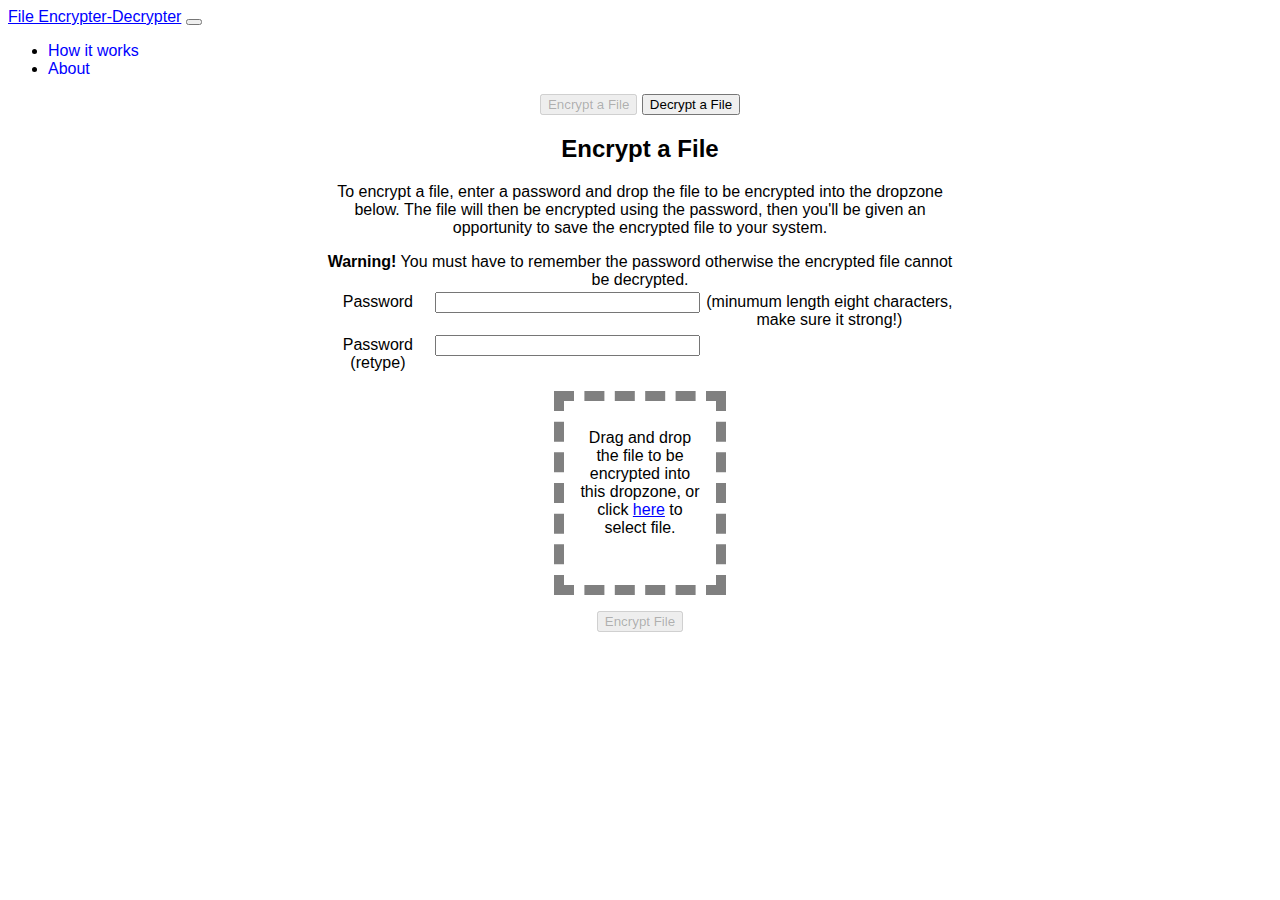
<file: index.html>
<!DOCTYPE html>
<html lang="en">

<head>
  <meta charset="UTF-8" />
  <meta name="viewport" content="width=device-width, initial-scale=1.0" />
  <title>File Encrypter-Decrypter</title>
  <link rel="stylesheet" href="css/style.css" />
  <link href="https://cdn.jsdelivr.net/npm/bootstrap@5.0.0-beta1/dist/css/bootstrap.min.css" rel="stylesheet"
    integrity="sha384-giJF6kkoqNQ00vy+HMDP7azOuL0xtbfIcaT9wjKHr8RbDVddVHyTfAAsrekwKmP1" crossorigin="anonymous" />
</head>

<body>
  <nav class="navbar navbar-expand-lg navbar-light bg-light">
    <a class="navbar-brand" href="#">File Encrypter-Decrypter</a>
    <button class="navbar-toggler" type="button" data-toggle="collapse" data-target="#navbarSupportedContent" aria-controls="navbarSupportedContent" aria-expanded="false" aria-label="Toggle navigation">
      <span class="navbar-toggler-icon"></span>
    </button>

    <div class="collapse navbar-collapse" id="navbarSupportedContent">
      <ul class="navbar-nav mr-auto">
        <li class="nav-item active">
          <a class="nav-link" href="howItWorks.html">How it works</a>
        </li>
        <li class="nav-item">
          <a class="nav-link" href="about.html">About</a>
        </li>
        
      </ul>
    </div>
  </nav>

    <div class="encryptDecryptOption">
      <button type="button" class="btn btn-primary btn-sm" id="btnEncryptOperation"
        onClick="switchOperation('encrypt');">
        Encrypt a File
      </button>

      <button type="button" class="btn btn-primary btn-sm" id="btnDecryptOperation"
        onClick="switchOperation('decrypt');">
        Decrypt a File
      </button>
    </div>

    <div class="container" id="divEncryptfile">
      <h2>Encrypt a File</h2>
      <p>
        To encrypt a file, enter a password and drop the file to be encrypted
        into the dropzone below. The file will then be encrypted using the
        password, then you'll be given an opportunity to save the encrypted file
        to your system.
      </p>

      <div class="alert alert-danger">
        <strong>Warning!</strong> You must have to remember the password otherwise the encrypted file cannot be
        decrypted.
      </div>

      <div class="divTable">
        <div class="divTableBody">
          <div class="divTableRow">
            <div class="divTableCell">Password</div>
            <div class="divTableCell">
              <input id="txtEncpassphrase" type="password" size="30" onkeyup="encvalidate();" value="" />
            </div>
            <div class="divTableCell">
              (minumum length eight characters, make sure it strong!)
            </div>
          </div>
          <div class="divTableRow">
            <div class="divTableCell">Password (retype)</div>
            <div class="divTableCell">
              <input id="txtEncpassphraseretype" type="password" size="30" onkeyup="encvalidate();" value="" />
            </div>
            <div id="passwordRetypeIndicator" class="divTableCell">
              <span class="greenspan" id="spnCheckretype"></span>
            </div>
          </div>
        </div>
      </div>

      <p></p>

      <div>
        <div class="dropzone" id="encdropzone" ondrop="drop_handler(event);" ondragover="dragover_handler(event);"
          ondragend="dragend_handler(event);">
          <p>
            Drag and drop the file to be encrypted into this dropzone, or click
            <a class="link-danger" onclick="encfileElem.click();">here</a> to select
            file.
          </p>
          <p><span id="spnencfilename"></span></p>
        </div>
        <input type="file" id="encfileElem" style="display: none" onchange="selectfile(this.files)" />
      </div>

      <p></p>

      <div id="encryptFileButton">
        <button id="btnEncrypt" onclick="encryptfile();" disabled class="btn btn-warning">
          Encrypt File
        </button>
        <span id="spnEncstatus"></span>
      </div>

      <!-- <div class="divTable">
        <div class="divTableBody">
          <div class="divTableRow">
            <div class="divTableCell">
              <button
                id="btnEncrypt"
                onclick="encryptfile();"
                disabled
              >
                Encrypt File
              </button>
            </div>
            <div class="divTableCell"><span id="spnEncstatus"></span></div>
          </div>
        </div>
      </div> -->

      <p></p>

      <!-- <button type="button" id="aEncsavefile" class="btn btn-success">Save Encrypted File</button> -->

      <div>
        <a id="aEncsavefile" hidden><button type="button" class="btn btn-success">Save Encrypted File</button></a>
      </div>

      <p></p>
    </div>

    <div class="container" id="divDecryptfile">
      <h2>Decrypt a File</h2>
      <p>
        Decrypt a file using the password that was previously used to encrypt
        the file. After the file is decrypted, you'll be given an opportunity to
        save the decrypted file to your system.
      </p>

      <div class="divTable">
        <div class="divTableBody">
          <div class="divTableRow">
            <div class="divTableCell">Password</div>
            <div class="divTableCell">
              <input id="txtDecpassphrase" type="password" size="30" onkeyup="decvalidate();" value="" />
            </div>
          </div>
        </div>
      </div>

      <p></p>

      <div>
        <div class="dropzone" id="decdropzone" ondrop="drop_handler(event);" ondragover="dragover_handler(event);"
          ondragend="dragend_handler(event);">
          <p>
            Drag and drop file to be decrypted into this dropzone, or click
            <a class="link-danger" role="button" onclick="decfileElem.click();">here</a>
            to select file.
          </p>
          <p><span id="spndecfilename"></span></p>
        </div>
        <input type="file" id="decfileElem" style="display: none" onchange="selectfile(this.files)" />
      </div>

      <p></p>

      <div id="decryptFileButton">
        <button id="btnDecrypt" onclick="decryptfile();" class="btn btn-warning" disabled>
          Decrypt File
        </button>

        <span id="spnDecstatus"></span>
      </div>

      <!-- <div class="divTable">
        <div class="divTableBody">
          <div class="divTableRow">
            <div class="divTableCell">
              <button
                id="btnDecrypt"
                onclick="decryptfile();"
                disabled
              >
                Decrypt File
              </button>
            </div>
            <div class="divTableCell"><span id="spnDecstatus"></span></div>
          </div>
        </div>
      </div> -->

      <p></p>

      <div>
        <a id="aDecsavefile" hidden><button type="button" class="btn btn-success">Save Decrypted File</button></a>
      </div>

      <p></p>
    </div>

    <script src="scripts/aesScript.js"></script>
</body>

</html>
</file>
<file: css/style.css>
a.nav-link:link {
  text-decoration: none;
}

a.nav-link:visited {
  text-decoration: none;
}

a.nav-link:hover {
  text-decoration: underline;
}

a.nav-link:active {
  text-decoration: underline;
}

body {
  font-family: "Helvetica", "Arial", "sans-serif";
  color: black;
}

a,
a:link,
a:visited,
a:active {
  color: blue;
  text-decoration: underline;
}

a:hover {
  cursor: pointer;
  color: red;
}

.black10pointcourier {
  font-family: "courier";
  color: black;
  font-size: 10pt;
}

.container {
  width: 50%;
  margin: auto;
  text-align: center;
}

.dropzone {
  border: 10px dashed gray;
  width: 20%;
  padding: 2% 2% 5% 2%;
  text-align: center;
  margin: auto;
}

.divTablefullwidth {
  display: table;
  width: 100%;
}

.divTable {
  display: table;
}

.divTableRow {
  display: table-row;
}
.divTableCell {
  display: table-cell;
  padding: 3px 3px;
}
.divTableBody {
  display: table-row-group;
}

.greenspan {
  color: green;
}

.redspan {
  color: red;
}

#passwordWarning {
  color: white;
  background-color: firebrick;
}

.encryptDecryptOption {
  margin: auto;
  width: 50%;
  text-align: center;
}

#btnEncrypt {
  display: inline-block;
}
</file>
